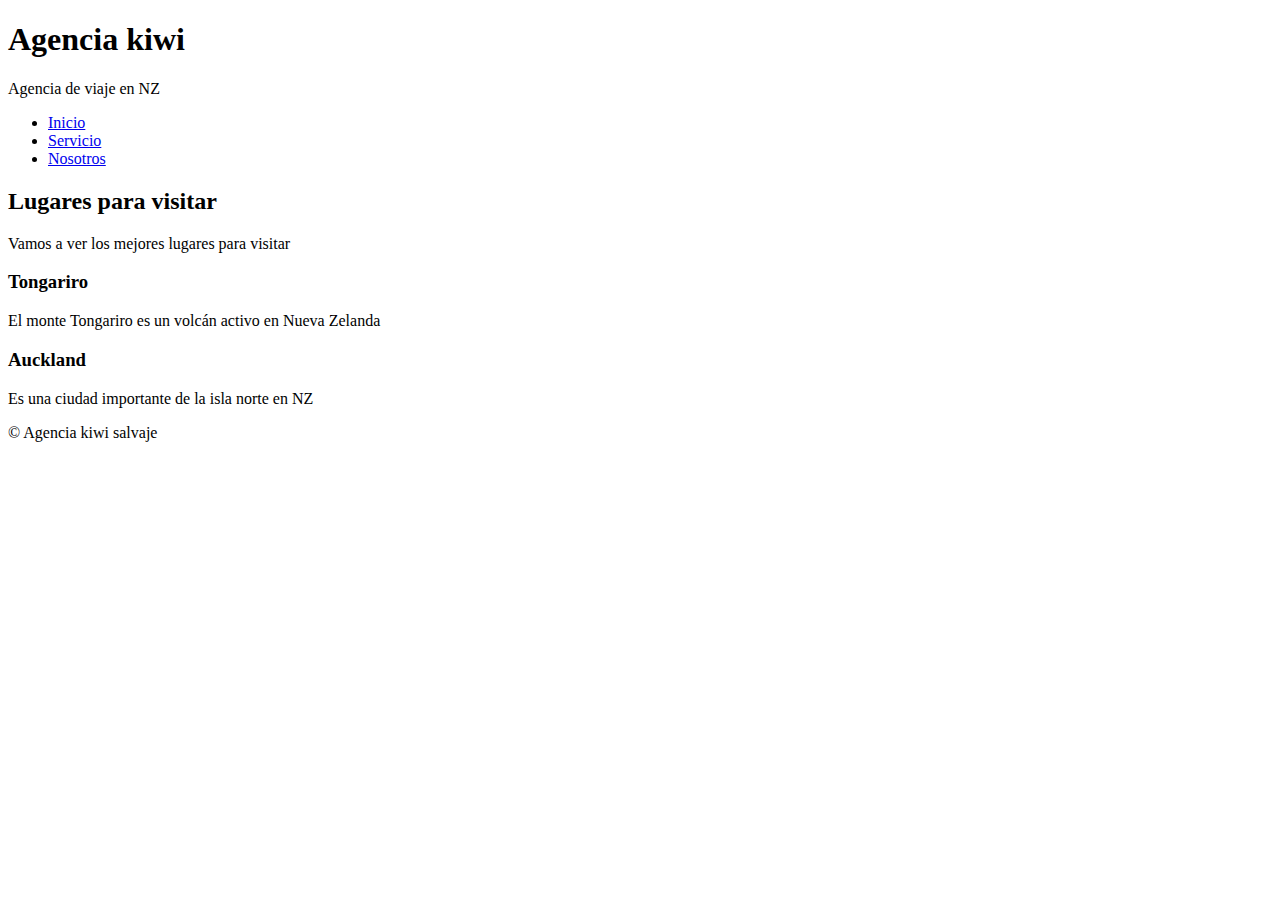
<file: cursoNaviscodeSemantica.html>
<!DOCTYPE html>
<html lang="es">
<head>
    <meta charset="UTF-8">
    <meta http-equiv="X-UA-Compatible" content="IE=edge">
    <meta name="viewport" content="width=device-width, initial-scale=1.0">
    <title>Inicio</title>
</head>
<body>
    <header>
        <h1>Agencia kiwi</h1>
        <p> Agencia de viaje en NZ</p>
        <nav>
        <ul>
            <li> <a href="./Inicio.html">Inicio</a></li>
            <li> <a href="./servicios.html">Servicio</a></li>
            <li> <a href="./nosotros.html">Nosotros</a></li>
        </ul>
        </nav>
    </header>
    <main>
      <!--   navegar dentro de main solo para enlaces de la misma web , para navegar en sitios externos debera de encontrarse fuera de este campo -->
    <article>
       <!--  para usar estructurar el contenido que puede ser independiente como la entrada de un blog o el articulo de un periodico dentro de main se encuentra, hablando del mismo del tema. -->
       <h2>Lugares para visitar</h2>
       <p>Vamos a ver los mejores lugares para visitar</p>
       <section>
        <h3>Tongariro</h3>
        <p>El monte Tongariro es un volcán activo en Nueva Zelanda</p>
       </section>
       <section>
        <h3>Auckland</h3>
        <p>Es una ciudad importante de la isla norte en NZ</p>
       </section>
    </article>
    <footer>
        <p>&copy; Agencia kiwi salvaje</p>
    </footer>
</main>
    
</body>
</html>
</file>
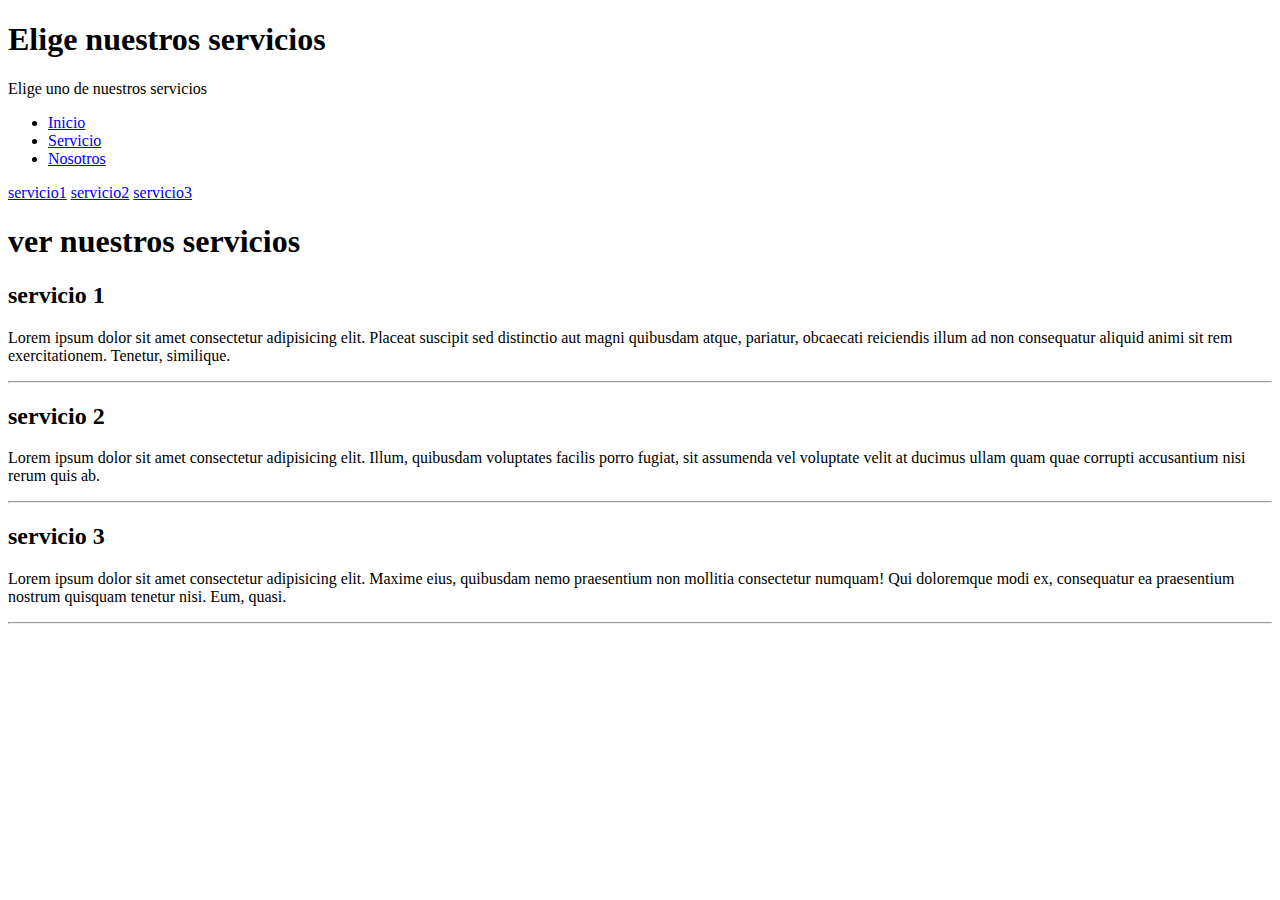
<file: services.html>
<!DOCTYPE html>
<html lang="en">
<head>
    <meta charset="UTF-8">
    <meta http-equiv="X-UA-Compatible" content="IE=edge">
    <meta name="viewport" content="width=device-width, initial-scale=1.0">
    <title>Document</title>
    <style>
        html{
            scroll-behavior: smooth;
        }
    </style>
</head>
<body>
    <header>
        <h1>Elige nuestros servicios</h1>
        <p> Elige uno de nuestros servicios</p>
        <nav>
        <ul>
            <li> <a href="./Inicio.html">Inicio</a></li>
            <li> <a href="./servicios.html">Servicio</a></li>
            <li> <a href="./nosotros.html">Nosotros</a></li>
        </ul>
        </nav>
    </header>
    <main>
        <nav>
    <a href="#servicio1">servicio1</a>
    <a href="#servicio2">servicio2</a>
    <a href="#servicio3">servicio3</a>
</nav>
    <h1>ver nuestros servicios</h1>
    <section id="servicio1">
        <h2>servicio 1</h2>
        <p>Lorem ipsum dolor sit amet consectetur adipisicing elit. Placeat suscipit sed distinctio aut magni quibusdam atque, pariatur, obcaecati reiciendis illum ad non consequatur aliquid animi sit rem exercitationem. Tenetur, similique.</p>
    </section>
    <hr>
    
    <section id="servicio2">
        <h2>servicio 2</h2>
        <p>Lorem ipsum dolor sit amet consectetur adipisicing elit. Illum, quibusdam voluptates facilis porro fugiat, sit assumenda vel voluptate velit at ducimus ullam quam quae corrupti accusantium nisi rerum quis ab.</p>
    </section>
    <hr>
    <section id="servicio3">
        <h2>servicio 3</h2>
        <p>Lorem ipsum dolor sit amet consectetur adipisicing elit. Maxime eius, quibusdam nemo praesentium non mollitia consectetur numquam! Qui doloremque modi ex, consequatur ea praesentium nostrum quisquam tenetur nisi. Eum, quasi.</p>
    </section>
    <hr>
</main>
</body>
</html>
</file>
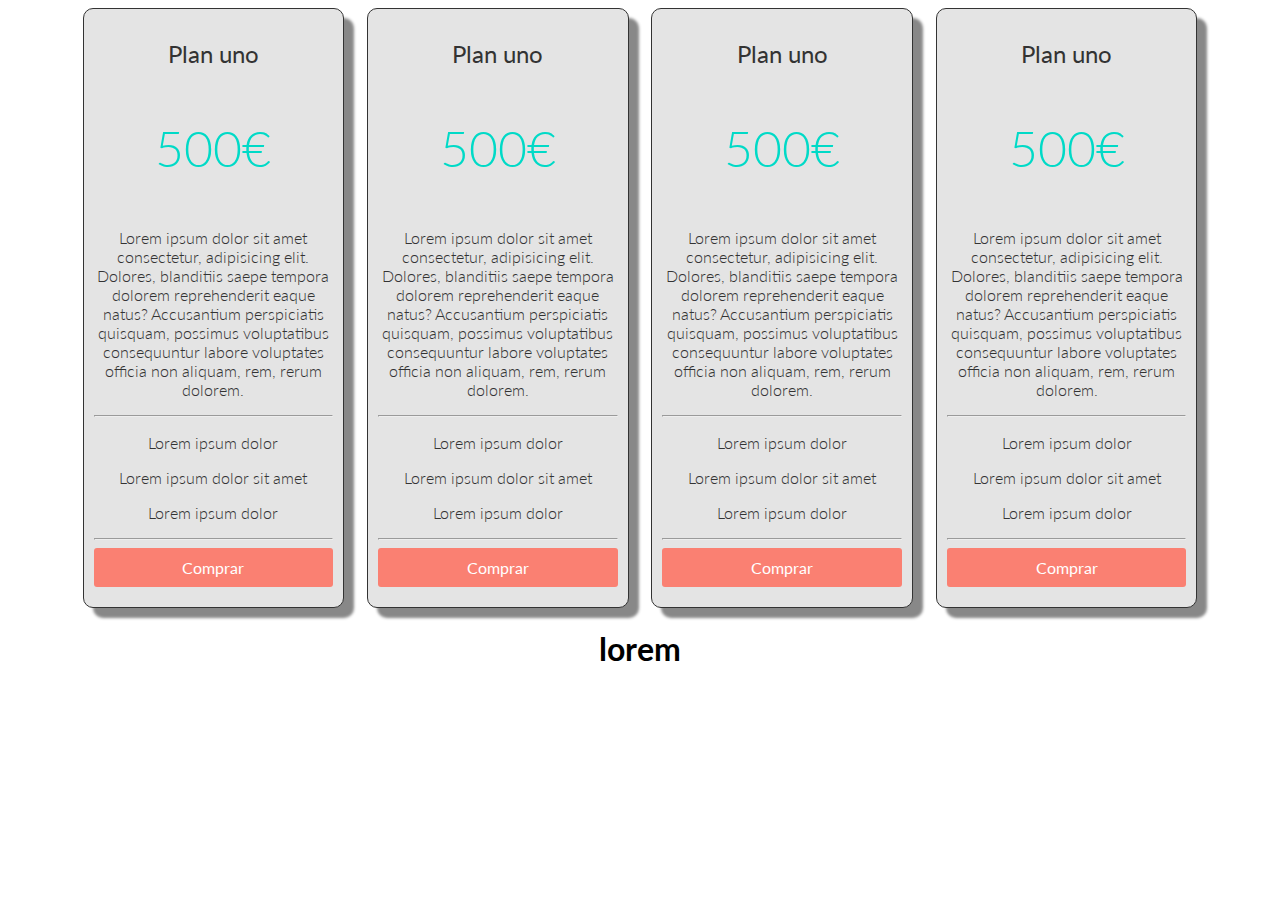
<file: tablaPrecios.html>
<!DOCTYPE html>
<html lang="en">
<head>
    <meta charset="UTF-8">
    <meta http-equiv="X-UA-Compatible" content="IE=edge">
    <meta name="viewport" content="width=device-width, initial-scale=1.0">
    <title>Tabla de precios</title>
    <link href="https://fonts.googleapis.com/css2?family=Lato:wght@300;400;700&display=swap" rel="stylesheet">
    <link rel="stylesheet" href="tablaPrecios.css">
</head>
<body>
    <section class="container flex text-center">
        <div class="columna">
            <h2>Plan uno</h2>
            <p class="precio">500€</p>
            <p>Lorem ipsum dolor sit amet consectetur, adipisicing elit. Dolores, blanditiis saepe tempora dolorem reprehenderit eaque natus? Accusantium perspiciatis quisquam, possimus voluptatibus consequuntur labore voluptates officia non aliquam, rem, rerum dolorem.</p>
            <hr>
            <p>Lorem ipsum dolor </p>
            <p>Lorem ipsum dolor sit amet </p>
            <p>Lorem ipsum dolor </p>
            <hr>
            <a href="#" class="btn-precio"> Comprar </a>
        </div> <div class="columna">
            <h2>Plan uno</h2>
            <p class="precio">500€</p>
            <p>Lorem ipsum dolor sit amet consectetur, adipisicing elit. Dolores, blanditiis saepe tempora dolorem reprehenderit eaque natus? Accusantium perspiciatis quisquam, possimus voluptatibus consequuntur labore voluptates officia non aliquam, rem, rerum dolorem.</p>
            <hr>
            <p>Lorem ipsum dolor </p>
            <p>Lorem ipsum dolor sit amet </p>
            <p>Lorem ipsum dolor </p>
            <hr>
            <a href="#" class="btn-precio"> Comprar </a>
        </div> <div class="columna">
            <h2>Plan uno</h2>
            <p class="precio">500€</p>
            <p>Lorem ipsum dolor sit amet consectetur, adipisicing elit. Dolores, blanditiis saepe tempora dolorem reprehenderit eaque natus? Accusantium perspiciatis quisquam, possimus voluptatibus consequuntur labore voluptates officia non aliquam, rem, rerum dolorem.</p>
            <hr>
            <p>Lorem ipsum dolor </p>
            <p>Lorem ipsum dolor sit amet </p>
            <p>Lorem ipsum dolor </p>
            <hr>
            <a href="#" class="btn-precio"> Comprar </a>
        </div>
        <div class="columna">
            <h2>Plan uno</h2>
            <p class="precio">500€</p>
            <p>Lorem ipsum dolor sit amet consectetur, adipisicing elit. Dolores, blanditiis saepe tempora dolorem reprehenderit eaque natus? Accusantium perspiciatis quisquam, possimus voluptatibus consequuntur labore voluptates officia non aliquam, rem, rerum dolorem.</p>
            <hr>
            <p>Lorem ipsum dolor </p>
            <p>Lorem ipsum dolor sit amet </p>
            <p>Lorem ipsum dolor </p>
            <hr>
            <a href="#" class="btn-precio"> Comprar </a>
        </div> 
    </section>
    <h1 class="text-center">lorem</h1>
</body>
</html>
</file>
<file: tablaPrecios.css>
body {
    font-family: 'Lato', sans-serif;
}

h2{
    font-weight: 400;
}

p{
    font-weight: 300;
}

.flex{
    display: flex;
    flex-wrap: wrap;
}

.text-center{
    text-align: center;
}

.container{
    margin: 0% auto;
    width: 90%;
}

.precio{
    font-size: 50px;
    color: #00dac7;

}

.columna{
    background: rgb(228, 228, 228);
    color: #333;
    border: 1px, solid, #333;
    margin: 0 auto;
    padding: 10px;
    border-radius: 10px;
    box-shadow: 10px 10px 3px #888;
    width: 23%;
    box-sizing: border-box;
}

.btn-precio{
    padding: 10px;
    color:white;
    display: block;
    background-color: salmon;
    text-decoration: none;
    border-radius: 3px;
    margin-bottom: 10px;
}

.btn-precio:hover{
    background: rgb(239, 106, 106);

}

@media(max-width:1070px){
    .columna{
        width: 45%;
        margin-bottom: 20px;


    }

}

@media(max-width:600px){
    .columna {
        width: 100%;
        margin-bottom: 20px;
    }
}
</file>
